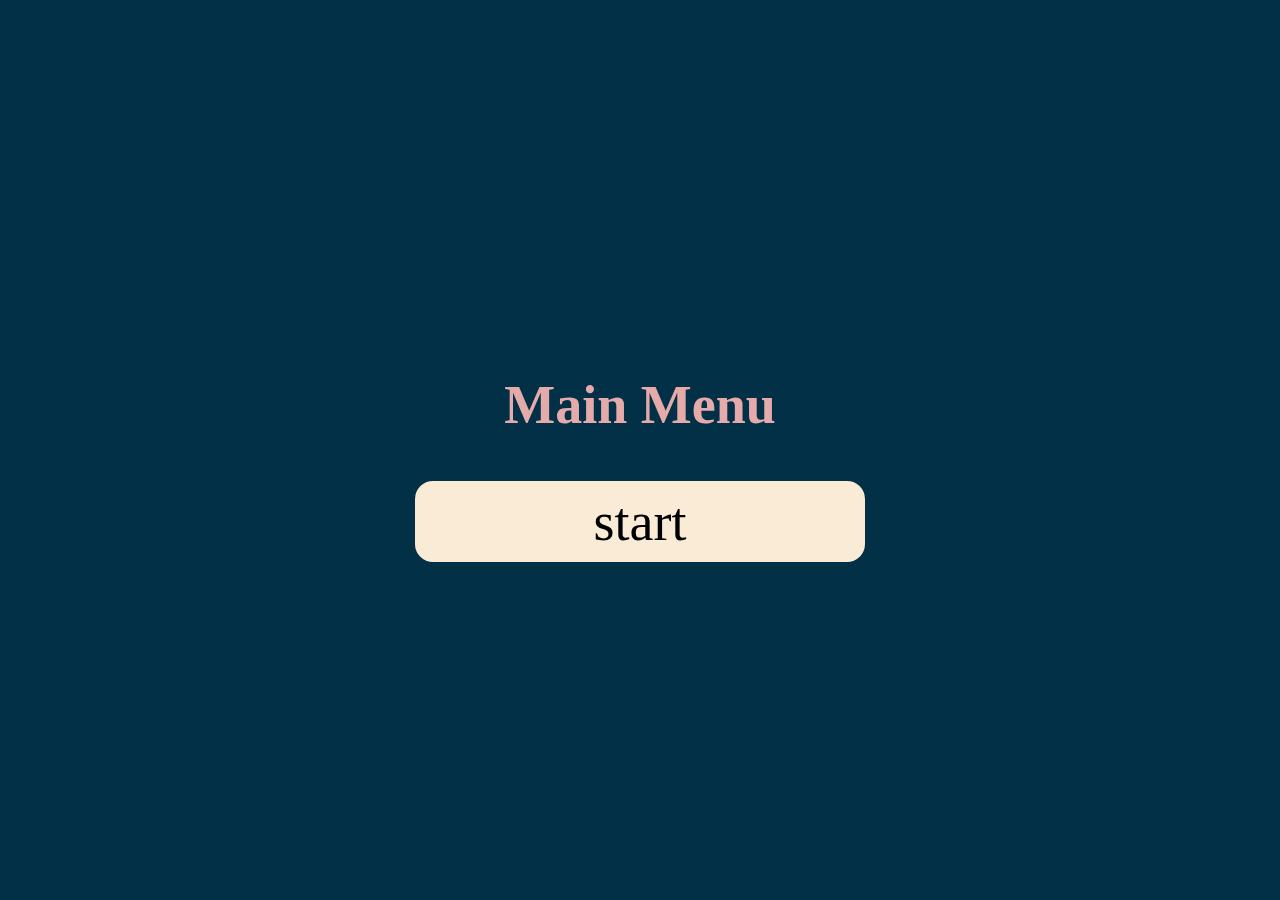
<file: index.html>
<!DOCTYPE html>
<html lang="en">
<head>
    <meta charset="UTF-8">
    <meta name="viewport" content="width=device-width, initial-scale=1.0">
    <title>main menu</title>
    <link rel="stylesheet" href="style.min.css">
</head>
<body id="menu">
    <div class = "menu">
        <h1>Main Menu</h1>
        <button id="start" onclick="location.href='story.html'">start</button>
        
        
    </div>
</body>
</html>
</file>
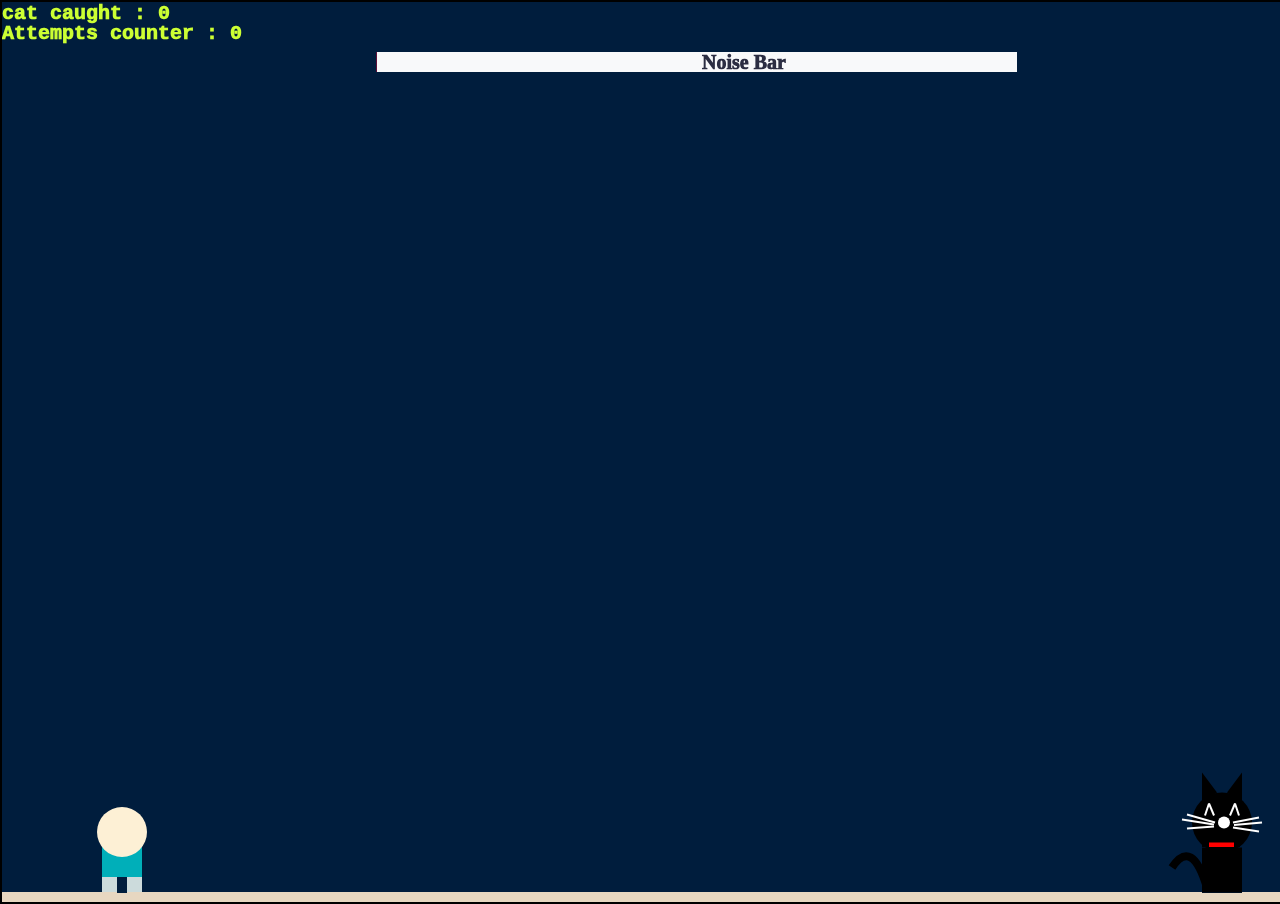
<file: game.html>
<!DOCTYPE html>
<html lang="en">
<head>
    <meta charset="UTF-8">
    <meta name="viewport" content="width=device-width, initial-scale=1.0">
    <title>Document</title>
    <link rel="stylesheet" href="style.min.css">
</head>
<body>
    
    <canvas id="canvas"></canvas>
    <script src="main.min.js"></script>
</body>
</html>
</file>
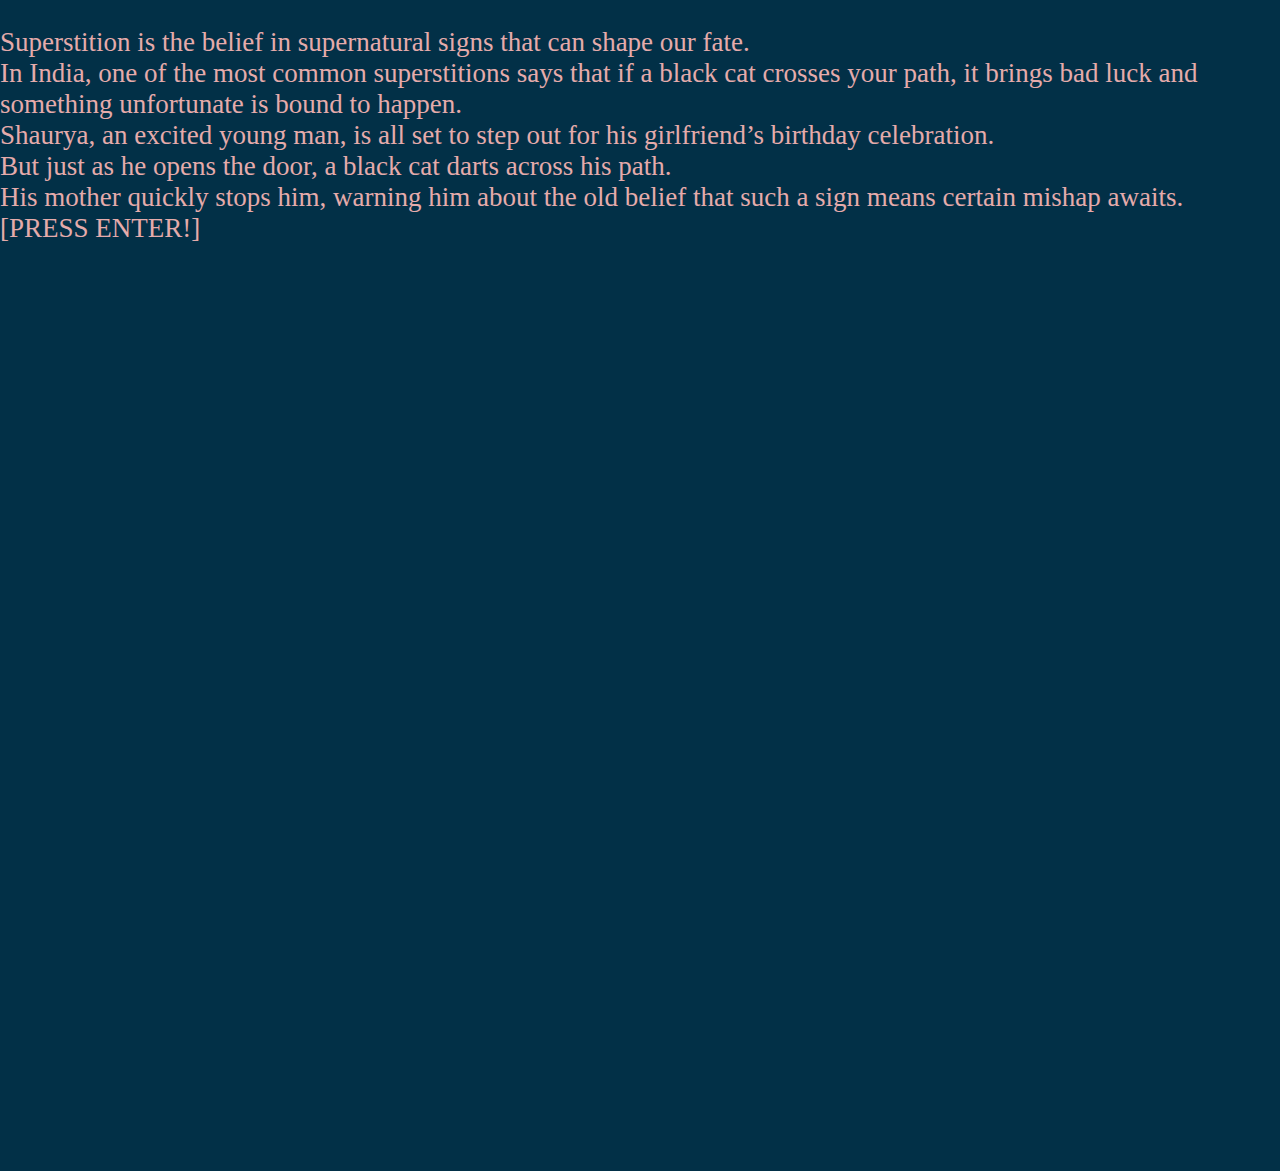
<file: story.html>
<!DOCTYPE html>
<html lang="en">
<head>
    <meta charset="UTF-8">
    <meta name="viewport" content="width=device-width, initial-scale=1.0">
    <title>Story</title>
    <link rel ="stylesheet" href="story.css">
</head>
<body>
    <p id = "story">
        Superstition is the belief in supernatural signs that can shape our fate.<br>
        In India, one of the most common superstitions says that if a black cat crosses your path, it brings bad luck and something unfortunate is bound to happen.<br>
        Shaurya, an excited young man, is all set to step out for his girlfriend’s birthday celebration.<br>
        But just as he opens the door, a black cat darts across his path.<br>
        His mother quickly stops him, warning him about the old belief that such a sign means certain mishap awaits.<br>
        [PRESS ENTER!]
    </p>
    <div>
        <p id="mom"></p>
        
    </div>
    <script src="story.js"></script>

</body>
</html>
</file>
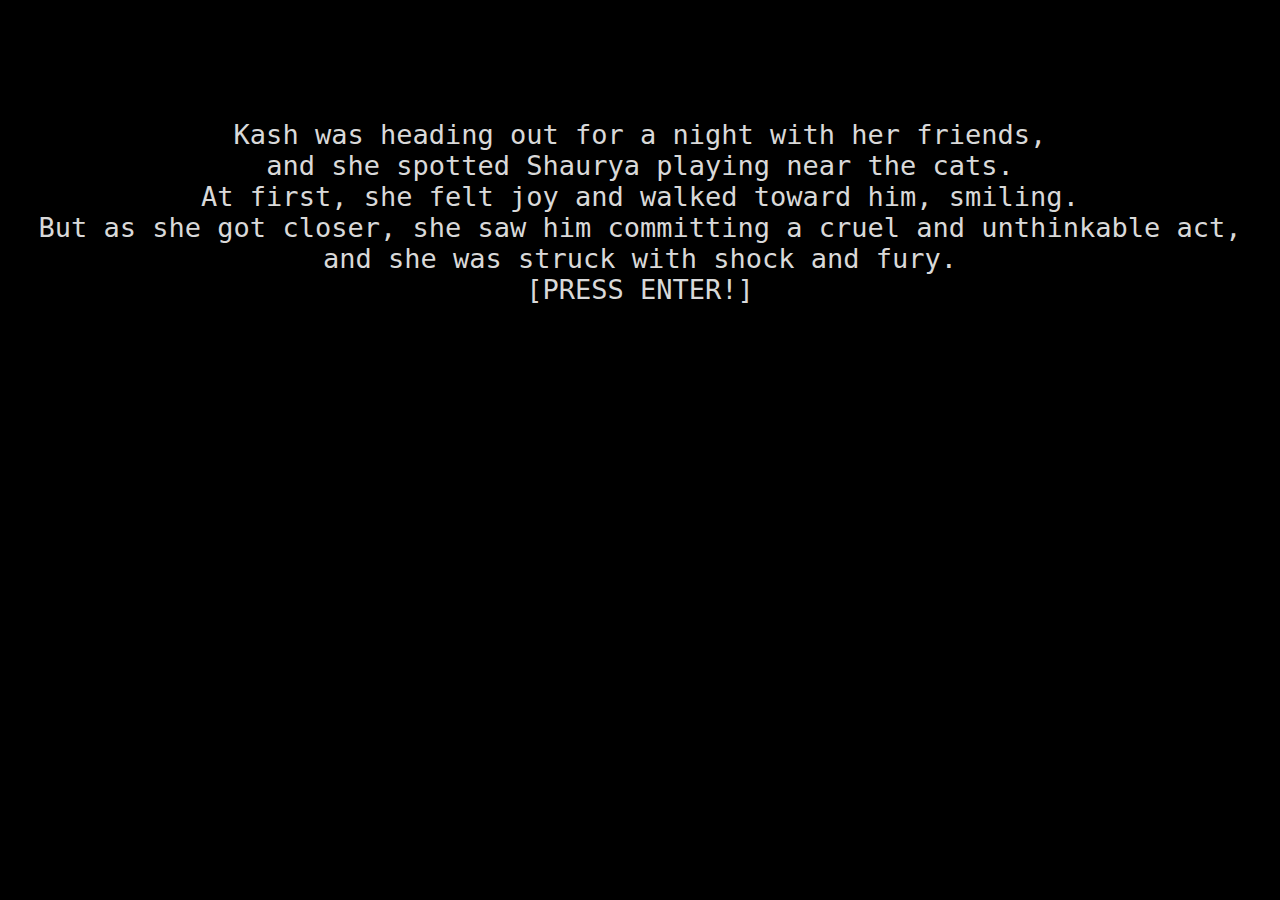
<file: story2.html>
<!DOCTYPE html>
<html lang="en">
<head>
    <meta charset="UTF-8">
    <meta name="viewport" content="width=device-width, initial-scale=1.0">
    <title>End story</title>
    <link rel ="stylesheet" href="story2.css">
</head>
<body>
    <div>
        <p id = "story">
            Kash was heading out for a night with her friends,<br>
            and she spotted Shaurya playing near the cats.<br>
            At first, she felt joy and walked toward him, smiling.<br>
            But as she got closer, she saw him committing a cruel and unthinkable act,<br>
            and she was struck with shock and fury.<br>
            [PRESS ENTER!]<br>
    </div>

    </p>
    <div>
        <p id="mom"></p>
        
    </div>
    <script src="story2.js"></script>

</body>
</html>
</file>
<file: story.css>
body{
    height: 100%;
    width: 100%;
    justify-content: center;
    overflow: hidden;
    margin: 0%;
    background-color: #023047;
}

div{
    
  width: 100vw;
  height: 100vh;
  display: flex;
  justify-content: center;
  align-items: center;
  flex-direction: column;
  row-gap: 1vh;
  background-color: #023047;
  font-size: 5vh;
  font-family: cursive;
}

p{
    font-size: 3vh;
    color: #e5abab;
}
</file>
<file: story2.css>
body {
    height: 100vh;
    width: 100vw;
    margin: 0;
    background-color: black;
    display: flex;
    flex-direction: column;
    justify-content: center; /* vertically center */
    align-items: center;     /* horizontally center */
    text-align: center;      /* center the text inside p */
}

div{
    
  width: 100vw;
  height: 100vh;
  display: flex;
  justify-content: center;
  align-items: center;
  flex-direction: column;
  row-gap: 1vh;
  background-color: black;
  font-size: 3vh;
  font-family: Lucida Sans Typewriter,Lucida Console,monaco,Bitstream Vera Sans Mono,monospace;
}

p{
    font-family: Lucida Sans Typewriter,Lucida Console,monaco,Bitstream Vera Sans Mono,monospace;
    font-size: 3vh;
    color: #d9d9d9;
}
#mom {
  text-align: left;   /* <-- ensures text starts from left */
  width: 80%;         /* optional: makes lines not too wide */
  margin: 0 auto;     /* keeps it centered as a block */
  font-size: 3vh;
  color: #e5abab;
  white-space: pre-wrap; /* keeps line breaks */
}
</file>
<file: style.min.css>
body{height:100vh;width:100vw;margin:0;background-color:#000;display:flex;flex-direction:column;justify-content:center;align-items:center;text-align:center}div{width:100vw;height:100vh;display:flex;justify-content:center;align-items:center;flex-direction:column;row-gap:1vh;background-color:#000;font-size:3vh;font-family:Lucida Sans Typewriter,Lucida Console,monaco,Bitstream Vera Sans Mono,monospace}p{font-family:Lucida Sans Typewriter,Lucida Console,monaco,Bitstream Vera Sans Mono,monospace;font-size:3vh;color:#d9d9d9}#mom{text-align:left;width:80%;margin:0 auto;font-size:3vh;color:#e5abab;white-space:pre-wrap}body{height:100vh;width:100vw;margin:0;background-color:#000;display:flex;flex-direction:column;justify-content:center;align-items:center;text-align:center}div{width:100vw;height:100vh;display:flex;justify-content:center;align-items:center;flex-direction:column;row-gap:1vh;background-color:#000;font-size:3vh;font-family:Lucida Sans Typewriter,Lucida Console,monaco,Bitstream Vera Sans Mono,monospace}p{font-family:Lucida Sans Typewriter,Lucida Console,monaco,Bitstream Vera Sans Mono,monospace;font-size:3vh;color:#d9d9d9}#mom{text-align:left;width:80%;margin:0 auto;font-size:3vh;color:#e5abab;white-space:pre-wrap}canvas{background:#001d3d;display:block;margin:0 auto;border:2px solid #000;height:100%;width:100%}body{margin:0;overflow:hidden}body{height:100%;width:100%;justify-content:center;overflow:hidden;margin:0}.menu{width:100vw;height:100vh;display:flex;justify-content:center;align-items:center;flex-direction:column;row-gap:1vh;background-color:#023047}button{justify-content:center;height:9vh;width:50vh;font-family:cursive;font-size:6vh;border-radius:2vh;background-color:#faebd7;border-color:transparent;cursor:pointer}h1{font-family:cursive;color:#e5abab}
</file>
